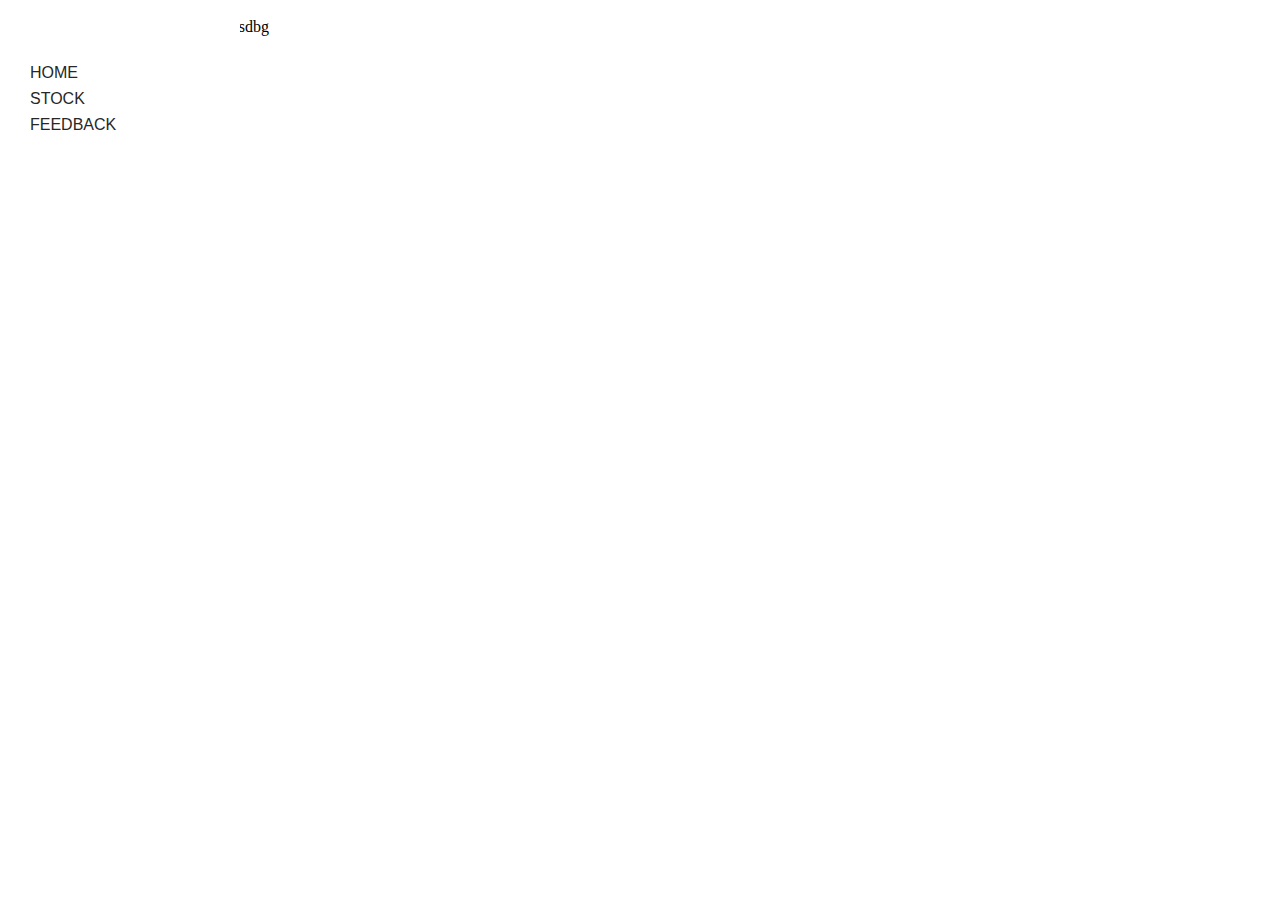
<file: StoreWebsite-master/Inventory.html>
<!DOCTYPE html>
<html lang="en">
<head>
    <meta charset="UTF-8">
    <title>RTGS - Ready to Go Systems</title>
    <link rel="stylesheet" href="css.css">
</head>
<header>
    <form>
        <input type="text" name="search" placeholder="What are you looking for today?">
    </form>
</header>
<div id="toggleMenu" onclick="toggleMenu()"></div>
<nav id="menu">
    <ul>
        <li><a href="Index.html">Home</a></li>
        <li><a href="Inventory.html">Stock</a></li>
        <li><a href="CustomerFeedBack.html">FeedBack</a></li>
    </ul>
</nav>
<script>
    var toggleStatus = 1;
    function toggleMenu() {
        if (toggleStatus === 1){
            toggleStatus = 0;
            document.getElementById("menu").style.left = "-240px";
        }
        else if (toggleStatus === 0){
            toggleStatus = 1;
            document.getElementById("menu").style.left = "0px";
        }
    }
</script>
<section class="container">
    <div><p>dabgsjfk</p></div>
    <div><p>fdsgjfgb;sdbg</p></div>
    <div><p>sjfgbsgg</p></div>
    <div><p>fiudagvbfnjkv</p></div>
    <div><p>sdjvbdfjbkdvbj</p></div>
</section>
</body>
</html>
</file>
<file: StoreWebsite-master/css.css>
*{
    margin: 0;
    padding: 0;
    text-decoration: none;
}
body {
    background-color: white;
}
nav {
    width: 240px;
    background-color: white;
    background-size: 240px 1000px;
    position: fixed;
    top: 0;
    bottom: 0;
    left: 0;
    z-index: 1000;
    transition: all ease-in-out 200ms;
    -webkit-transition: all ease-in-out 200ms;
}
nav img {
    display: block;
    width: 80%;
    margin: 0 auto;
    padding-top: 30px;
}
nav ul {
    padding-left: 30px;
    padding-top: 60px;
}
nav ul li {
    list-style-type: none;
    padding: 4px 0;
}
nav ul li a{
    font-family: Arial, sans-serif;
    font-weight: 300;
    color: #272727;
    text-transform: uppercase;
}
#toggleMenu {
    width: 20px;
    height: 20px;
    background-size: cover;
    background: white no-repeat;
    position: fixed;
    top: 0;
    left: 0;
    z-index: 1050;
    cursor: pointer;
    border: 10px solid #fff;
    border-radius: 2px;
    transition: all ease-in-out 200ms;
    -webkit-transition: all ease-in-out 200ms;
}
#toggleMenu:hover {
    opacity: 0.7;
}
form {
    display: inline-block;
    text-align: center;
    float: inside;
}
header {
    float: left;
}
.main-banner {
    margin: 0 auto;
    width: 1200px;
    height: 400px;
    background-color: #fff;
    overflow: hidden;
    position: relative;
}
.main-banner .imgban {
    width: 100%;
    height: 100%;
    position: absolute;
    top: 0px;
    transition: all ease-in-out 500ms;
    -webkit-transition: all ease-in-out 500ms;
    -moz-transition: all ease-in-out 500ms;
    -o-transition: all ease-in-out 500ms;
}
.main-banner #imgban3 {
    background-image: url("Images/wqefvbweb.jpg");
    background-size: cover;
    background-position: center;
    background-repeat: no-repeat;
}
.main-banner #imgban2 {
    background-image: url("Images/city-generic-banner.jpg");
    background-size: cover;
    background-position: center;
    background-repeat: no-repeat;
}
.main-banner #imgban1 {
    background-image: url("Images/uipp.jpg");
    background-size: cover;
    background-position: center;
    background-repeat: no-repeat;
}
.imgbanbtn {
    width: 40px;
    height: 40px;
    background-color: #000;
    border-radius: 4px;
    position: absolute;
    top: 180px;
    z-index: 2000;
    opacity: 0.8;
    cursor: pointer;
}
.imgbanbtn:hover {
    opacity: 0.9;
}
.imgbanbt-prev {
    left: 5px;
    background-image: url("Images/arrow-left.jpg");
    background-size: 60%;
    background-position: center;
    background-repeat: no-repeat;
}
.imgbanbtn-next {
    right: 5px;
    background-image: url("Images/arrow-right.jpg");
    background-size: 60%;
    background-position: center;
    background-repeat: no-repeat;
}
</file>
